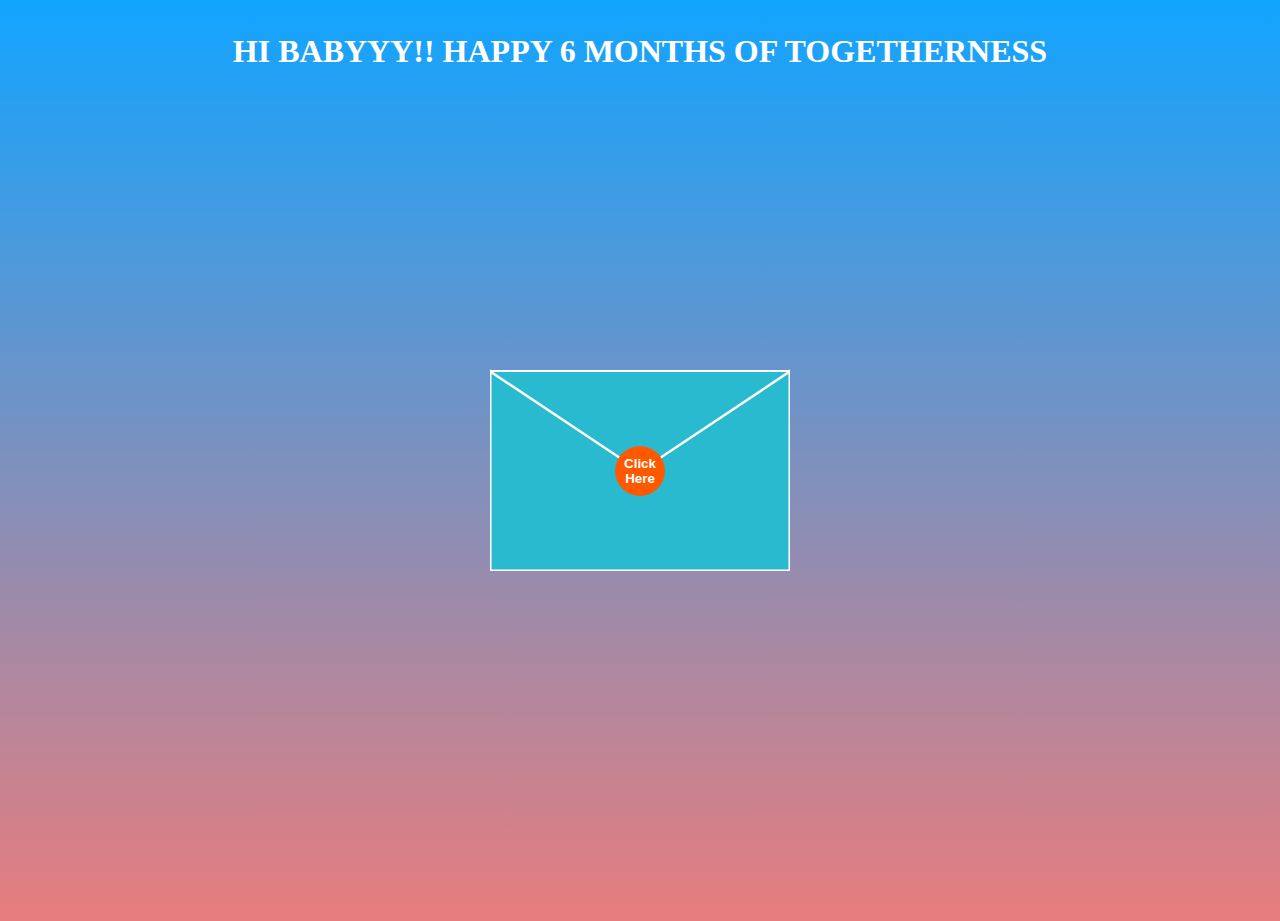
<file: index.html>
<!DOCTYPE html>
<html>
  <head>
    <meta name="viewport" content="width=device-width, initial-scale=1" />
    <link rel="stylesheet" href="open.css" />
    <script>
      function openUp() {
        const $opentop = document.querySelector("#opentop");
        const $top = document.querySelector("#top");
        const $front = document.querySelector("#front");
        const $back = document.querySelector("#back");
        const $letter = document.querySelector("#letter");
        const $button = document.querySelector("button");

        $opentop.beginElement();
        $top.style.zIndex = 2;

        $top.classList.add("animate");
        $front.classList.add("animate");
        $back.classList.add("animate");
        $button.classList.add("animate");
        $letter.classList.add("animate");
      }
    </script>
  </head>
  <body>
    <div class="text">
      <h1>HI BABYYY!! HAPPY 6 MONTHS OF TOGETHERNESS</h1>
    </div>
    <div id="envelope">
      <div id="back">
        <svg
          xmlns="http://www.w3.org/2000/svg"
          xmlns:xlink="http://www.w3.org/1999/xlink"
          height="300"
          width="300"
        >
          <polygon
            points="0,100 300,100 300,300 0,300"
            style="fill: #4a274a; stroke: none; stroke-width: 0"
          />
        </svg>
      </div>
      <div id="front">
        <svg
          xmlns="http://www.w3.org/2000/svg"
          xmlns:xlink="http://www.w3.org/1999/xlink"
          height="300"
          width="300"
        >
          <polygon
            points="0,100 150,200 300,100 300,300 0,300"
            style="fill: #2abad0; stroke: #ffffff; stroke-width: 3"
          />
        </svg>
      </div>
      <div id="top">
        <svg
          xmlns="http://www.w3.org/2000/svg"
          xmlns:xlink="http://www.w3.org/1999/xlink"
          height="300"
          width="300"
        >
          <polygon
            points="0,100 150,200 300,100"
            style="fill: #2abad0; stroke: #ffffff; stroke-width: 2"
          >
            <animate
              id="opentop"
              attributeName="points"
              dur="0.5s"
              fill="freeze"
              begin="indefinite"
              from="0,100 150,200 300,100"
              to="0,100 150,0 300,100"
            />
          </polygon>
        </svg>
      </div>

      <div id="letter">
        <h1>For My <span>Love</span></h1>

        <!-- <img src="https://i.postimg.cc/5yZQnDpb/ukraine-7424066-640.webp" />-->
        <p>
          Happy 6 months anniversary, meri jaan! 💖
It feels so magical that we’ve completed half a year together, even without meeting once. Long distance hasn't been easy, but loving you has been the most beautiful feeling ever. Every time I hear your voice calling me “baby” or “meri jaan,” my heart melts.<br></br> Your words, your care, and your presence in my life mean more than you can imagine.
Even though we haven’t met yet, I feel like I’ve known you forever. <br>
          
          <a href="new.html">Click Here</a>
        </p>
      </div>
      <button onclick="openUp()">Click Here</button>
    </div>
  </body>
</html>
</file>
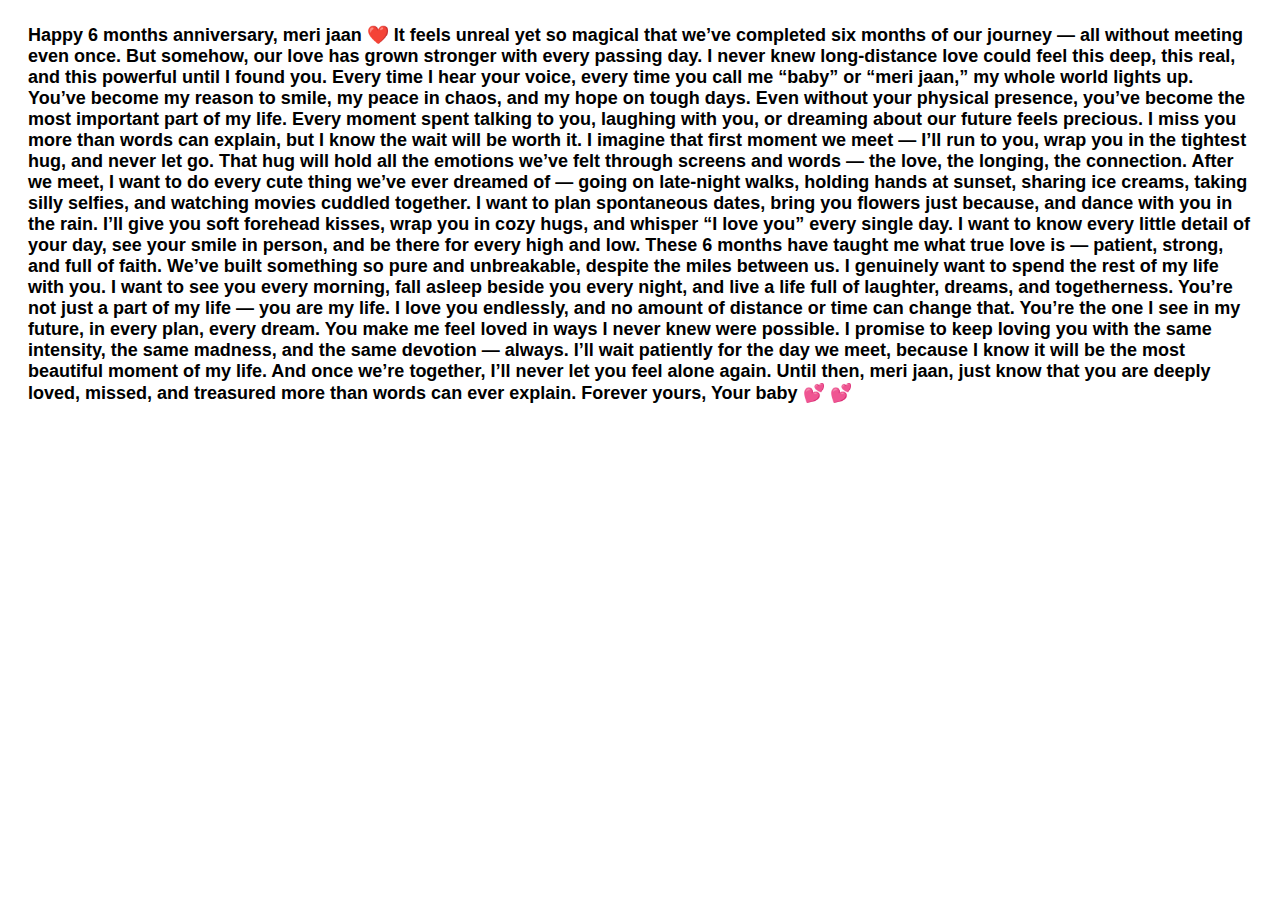
<file: new.html>
<!DOCTYPE html>
<html lang="en">
  <head>
    <meta charset="UTF-8" />
    <meta name="viewport" content="width=device-width, initial-scale=1.0" />
    <title>untoldcoding</title>
    <link rel="stylesheet" href="style.css" />
  </head>
  <body>
    <h4>Happy 6 months anniversary, meri jaan ❤️

It feels unreal yet so magical that we’ve completed six months of our journey — all without meeting even once. But somehow, our love has grown stronger with every passing day. I never knew long-distance love could feel this deep, this real, and this powerful until I found you. Every time I hear your voice, every time you call me “baby” or “meri jaan,” my whole world lights up. You’ve become my reason to smile, my peace in chaos, and my hope on tough days.

Even without your physical presence, you’ve become the most important part of my life. Every moment spent talking to you, laughing with you, or dreaming about our future feels precious. I miss you more than words can explain, but I know the wait will be worth it. I imagine that first moment we meet — I’ll run to you, wrap you in the tightest hug, and never let go. That hug will hold all the emotions we’ve felt through screens and words — the love, the longing, the connection.

After we meet, I want to do every cute thing we’ve ever dreamed of — going on late-night walks, holding hands at sunset, sharing ice creams, taking silly selfies, and watching movies cuddled together. I want to plan spontaneous dates, bring you flowers just because, and dance with you in the rain. I’ll give you soft forehead kisses, wrap you in cozy hugs, and whisper “I love you” every single day. I want to know every little detail of your day, see your smile in person, and be there for every high and low.

These 6 months have taught me what true love is — patient, strong, and full of faith. We’ve built something so pure and unbreakable, despite the miles between us. I genuinely want to spend the rest of my life with you. I want to see you every morning, fall asleep beside you every night, and live a life full of laughter, dreams, and togetherness.

You’re not just a part of my life — you are my life. I love you endlessly, and no amount of distance or time can change that. You’re the one I see in my future, in every plan, every dream. You make me feel loved in ways I never knew were possible. I promise to keep loving you with the same intensity, the same madness, and the same devotion — always.

I’ll wait patiently for the day we meet, because I know it will be the most beautiful moment of my life. And once we’re together, I’ll never let you feel alone again. Until then, meri jaan, just know that you are deeply loved, missed, and treasured more than words can ever explain.

Forever yours,
Your baby 💕
💕</h4>
  </body>
</html>
</file>
<file: open.css>
body {
  margin: 0;
  position: relative;
  width: 100vw;
  height: 100vh;

  background-image: linear-gradient(0deg, #e87d7d 0%, #11a4ff 100%);
}

#envelope {
  position: absolute;
  top: calc(50vh - 200px);
  left: calc(50vw - 150px);
  width: 300px;
  height: 300px;
}

#envelope > * {
  position: absolute;
  top: 0;
  left: 0;
  display: none;
}

#back {
  display: block;
  z-index: 0;
}

#front {
  display: block;
  z-index: 10;
}

#top {
  display: block;
  z-index: 11;
}

#top.animate,
#front.animate,
#back.animate,
#envelope button.animate {
  opacity: 0;
  transition: opacity 1s;
  transition-delay: 1s;
}

#letter {
  display: flex;
  flex-direction: column;
  justify-content: space-around;
  align-items: center;
  background-color: rgb(255, 255, 255);
  padding: 5px;
  z-index: 5;
  left: 15px;
  right: 15px;
  bottom: 5px;
  top: 105px;

  box-shadow: 0px 1px 3px 0px rgba(0, 0, 0, 0.1),
    0px 1px 2px 0px rgba(0, 0, 0, 0.06);
  overflow: hidden;
  font-size: 16px;
}
h1 {
  padding-top: 12px;
}
h1 span {
  color: red;
}
p {
  font-size: 17px;
  padding: 2px;
  line-height: 20px;
}
#letter img {
  background-size: cover;
}
#letter.animate {
  animation: makebig 2s forwards;
  animation-delay: 1s;
}

@keyframes makebig {
  0% {
    top: 105px;
    left: 15px;
    right: 15px;
    bottom: 5px;
    font-size: 16px;
  }
  33% {
    top: -100px;
    left: 15px;
    right: 15px;
    bottom: 150px;
    font-size: 16px;
  }
  100% {
    top: -0px;
    left: -55px;
    right: -25px;
    bottom: -100px;
    font-size: 24px;
  }
}

#letter h1 {
  font-size: inherit;
}

#letter h2 {
  font-size: inherit;
}

#letter img {
  height: 50%;
}
a {
  color: red;
}
#envelope button {
  display: block;
  z-index: 15;
  width: 50px;
  height: 50px;
  border-radius: 50%;
  border: none;
  background-color: rgb(255, 89, 0);
  font-weight: bold;
  text-align: center;
  color: white;
  cursor: pointer;
  top: calc(200px - 25px);
  left: calc(150px - 25px);
  transition: transform 1s, background-color 1s, color 1s;
}

#envelope button:hover {
  background-color: white;
  transform: scale(1.5);
  color: rgb(255, 89, 0);
  transition: transform 1s, background-color 1s, color 1s;
}
.text h1 {
  color: rgb(255, 255, 255);
  text-align: center;
}
</file>
<file: style.css>
h4{
    padding-left: 20px;
    padding-right: 20px;
    font-size: large;
    font-family: 'Lucida Sans', 'Lucida Sans Regular', 'Lucida Grande', 'Lucida Sans Unicode', Geneva, Verdana, sans-serif
}
</file>
